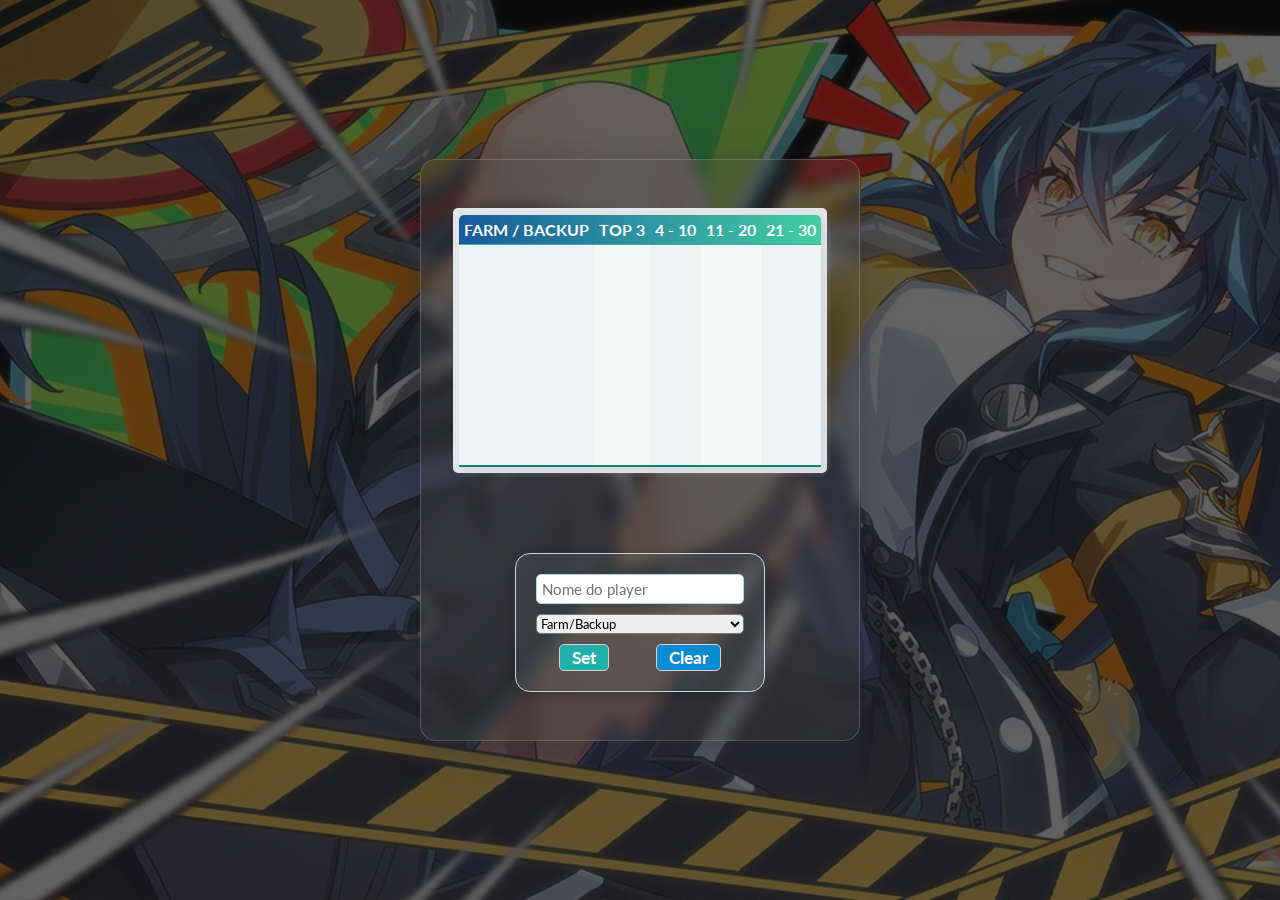
<file: index.html>
<!DOCTYPE html>
<html lang="en">

<head>
  <meta charset="UTF-8">
  <meta http-equiv="X-UA-Compatible" content="IE=edge">
  <meta name="viewport" content="width=device-width, initial-scale=1.0">
  <title>GC Utils 1.0 - by Kaimura</title>
  <link rel="stylesheet" href="style.css">
  <link rel="shortcut icon" href="./public/GC-ICON.ico" type="image/x-icon">
  <link rel="preload" href="./public/BG-calli.jpg" as="image">
</head>

<body>
  <div class="wrapper">
    <div class="table_holder">
      <table id="table-main">
        <tbody>
          <tr id="header_row">
            <th>FARM / BACKUP</th>
            <th>TOP 3</th>
            <th>4 - 10</th>
            <th>11 - 20</th>
            <th>21 - 30</th>
          </tr>
          <tr id="data_row" class="row-stretcher">
            <td class="data_handler" id="farm-correcao" data-colpos="0">
            </td>
            <td class="data_handler" id="top3" data-colpos="1">
            </td>
            <td class="data_handler" id="top10" data-colpos="2">
            </td>
            <td class="data_handler" id="top20" data-colpos="3">
            </td>
            <td class="data_handler" id="top30" data-colpos="4">
            </td>
          </tr>
        </tbody>
      </table>
    </div>

    <form id="table-form" class="form">
      <div class="form__holder">
        <input type="text" name="" id="text-inp" class="text__inp" placeholder="Nome do player">
        <select name="" id="col-inp" class="select__inp">
          <option value="0">Farm/Backup</option>
          <option value="1">TOP 3</option>
          <option value="2">4 a 10</option>
          <option value="3">11 a 20</option>
          <option value="4">21 a 30</option>
        </select>
        <div class="btn__holder">
          <button class="btn btn--set" id="set-btn">
            Set
          </button>
          <button class="btn btn--clear" id="clear-btn">
            Clear
          </button>
        </div>
      </div>
    </form>
  </div>




  <script type="module" src="main.js"></script>
</body>

</html>
</file>
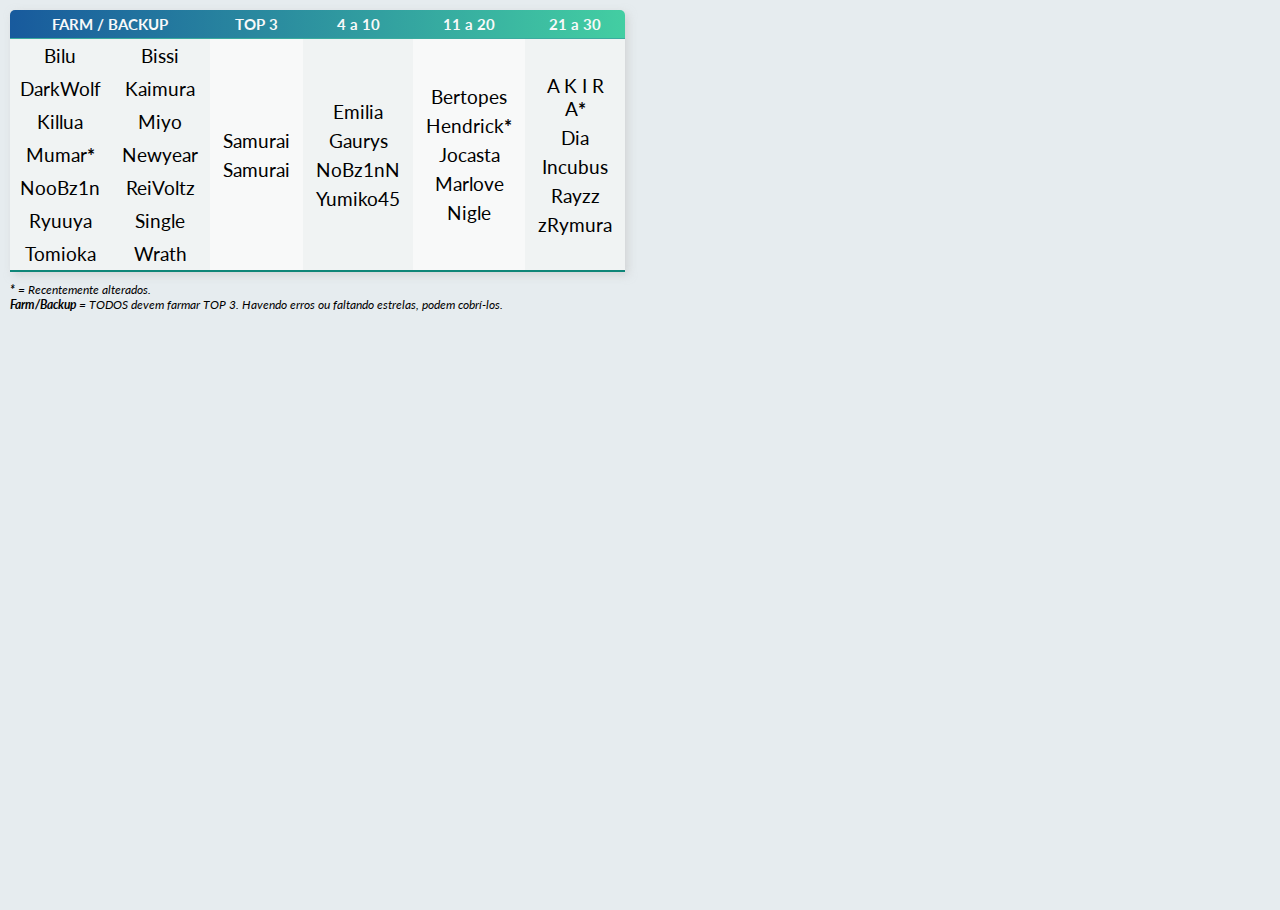
<file: backup/base_index.html>
<!DOCTYPE html>
<html lang="en">

<head>
  <meta charset="UTF-8">
  <meta http-equiv="X-UA-Compatible" content="IE=edge">
  <meta name="viewport" content="width=device-width, initial-scale=1.0">
  <title>bckup TABELA GVG</title>
  <link rel="stylesheet" href="base_style.css">
</head>

<body>

  <table>
    <tbody>
      <tr>
        <th>FARM / BACKUP</th>
        <th>TOP 3</th>
        <th>4 a 10</th>
        <th>11 a 20</th>
        <th>21 a 30</th>
      </tr>
      <tr>
        <td id="farm-correcao">
          <div class="flex">
            <span class="data">Bissi</span>
            <span class="data">Newyear</span>
          </div>
          <div class="flex">
            <span class="data">Kaimura</span>
            <span class="data">DarkWolf</span>
          </div>
          <div class="flex">
            <span class="data">Mumar<b>*</b></span>
            <span class="data">Bilu</span>
          </div>
          <div class="flex">
            <span class="data">Miyo</span>
            <span class="data">Killua</span>
          </div>
          <div class="flex">
            <span class="data">Single</span>
            <span class="data">ReiVoltz</span>
          </div>
          <div class="flex">
            <span class="data">Tomioka</span>
            <span class="data">Ryuuya</span>
          </div>
          <div class="flex">
            <span class="data">NooBz1n</span>
            <span class="data">Wrath</span>
          </div>
        </td>
        <td id="top-3">
          <span class="data">Samurai</span>
          <span class="data">Samurai</span>
        </td>
        <td id="quatro-dez">
          <span class="data">Yumiko45</span>
          <span class="data">NoBz1nN</span>
          <span class="data">Emilia</span>
          <span class="data">Gaurys</span>
        </td>
        <td id="onze-vinte">
          <span class="data">Jocasta</span>
          <span class="data">Bertopes</span>
          <span class="data">Nigle</span>
          <span class="data">Hendrick<b>*</b></span>
          <span class="data">Marlove</span>
        </td>
        <td id="vinteum-trinta">
          <span class="data">Dia</span>
          <span class="data">Rayzz</span>
          <span class="data">Incubus</span>
          <span class="data">zRymura</span>
          <span class="data">A K I R A<b>*</b></span>

        </td>
      </tr>
    </tbody>
  </table>

  <p>
    <strong>*</strong> = Recentemente alterados.
  </p>
  <p>
    <strong>Farm/Backup</strong> = TODOS devem farmar TOP 3. Havendo erros ou faltando estrelas, podem cobrí-los.
  </p>

  <script>

    function orderData(id) {
      const tableData = document.querySelectorAll(`${id} .data`)
      const tableDataArray = Array.from(tableData)
      const innerTextes = tableDataArray.map((dataItem) => {
        let inner = dataItem.innerHTML
        return inner
      })
      const sortedDatas = innerTextes.sort()
      for (let i = 0; i < tableDataArray.length; i++) {
        tableDataArray[i].innerHTML = sortedDatas[i]
      }
    }
    orderData('#farm-correcao')
    orderData('#quatro-dez')
    orderData('#onze-vinte')
    orderData('#vinteum-trinta')

  </script>
</body>

</html>
</file>
<file: style.css>
@import url('https://fonts.googleapis.com/css2?family=Lato:wght@300;400&family=Roboto:wght@300;400&display=swap');
@import url(./style/table.css);
@import url(./style/form.css);

* {
	box-sizing: border-box;
	margin: 0;
	padding: 0;
}

:root {
	--bg-table-cl: rgb(240, 243, 243);
	--secondary-bg-cl: rgb(230, 236, 239);
	--tertiary-bg-cl: rgb(228, 232, 235);
}

html {
	font-size: 62, 5%;
	height: 100%;
}

body {
	min-height: 100%;
	display: flex;
	align-items: center;
	justify-content: center;
	font-family: 'Lato', sans-serif;
	font-size: 1.6rem;
	background: linear-gradient(
			0deg,
			rgba(23, 23, 24, 0.678) 9%,
			rgba(13, 14, 14, 0.639) 100%
		),
		url(./public/BG-calli.jpg) no-repeat;
	background-size: cover;
}

.wrapper {
	display: flex;
	flex-direction: column;
	max-width: fit-content;
	background: rgba(74, 74, 74, 0.25);
	box-shadow: 0 8px 32px 0 rgba(37, 38, 66, 0.37);
	backdrop-filter: blur(7px);
	-webkit-backdrop-filter: blur(7px);
	border: 1px solid rgba(255, 255, 255, 0.18);
	border-radius: 1rem;
}
</file>
<file: backup/base_style.css>
@import url('https://fonts.googleapis.com/css2?family=Lato:wght@300;400&family=Roboto:wght@300;400&display=swap');

:root {
	--cl-old: #185a9d;
	--cl-old2: #43cea2;

	/*current pallete \/*/
	--cl-grad1: #ef813c;
	--cl-grad2: #e94057;
	--cl-grad3: #8a2387;
}

* {
	box-sizing: border-box;
	margin: 0;
	padding: 0;
}

html,
body {
	height: 100%;
}

body {
	font-family: 'Lato', sans-serif;
	font-size: 19px;
	background-color: rgb(230, 236, 239);
}
/*reset /\*/

table {
	border-collapse: collapse;
	box-shadow: 3px 3px 8px rgba(197, 196, 196, 0.614);
	width: 30%;
	overflow: hidden;
	border-radius: 5px 5px 0 0;
	margin: 10px;
}

table tbody {
	border-bottom: 2px solid rgb(15, 134, 120);
}

tbody tr /*Table Rows*/ {
	border-bottom: 1px solid rgb(59, 172, 159);
}

th /*Table Header Cell*/ {
	padding: 5px 2px;
}

tbody tr:first-child /*Header ROW*/ {
	background: linear-gradient(to right, var(--cl-old), var(--cl-old2));
}

tbody th /* Headers individuais*/ {
	text-align: center;
	color: rgb(248, 249, 249);
	font-size: 15px;
}

tbody td /* Cells */ {
	text-align: center;
	background: rgb(240, 243, 243);
	/* background: #fbf3f4; */
}

.flex /*Div Cells*/ {
	display: flex;
	justify-content: center;
}

.data /*Style Data*/ {
	display: inline-block;
	padding: 3px 13px;
}

.flex .data {
	display: block;
	width: 100px;
	padding: 5px 5px;
}

table tbody td:nth-child(even) {
	background: rgb(248, 249, 249);
}

/*--*/
p {
	font-size: 12px;
	font-style: italic;
	display: block;
	margin-left: 10px;
}
</file>
